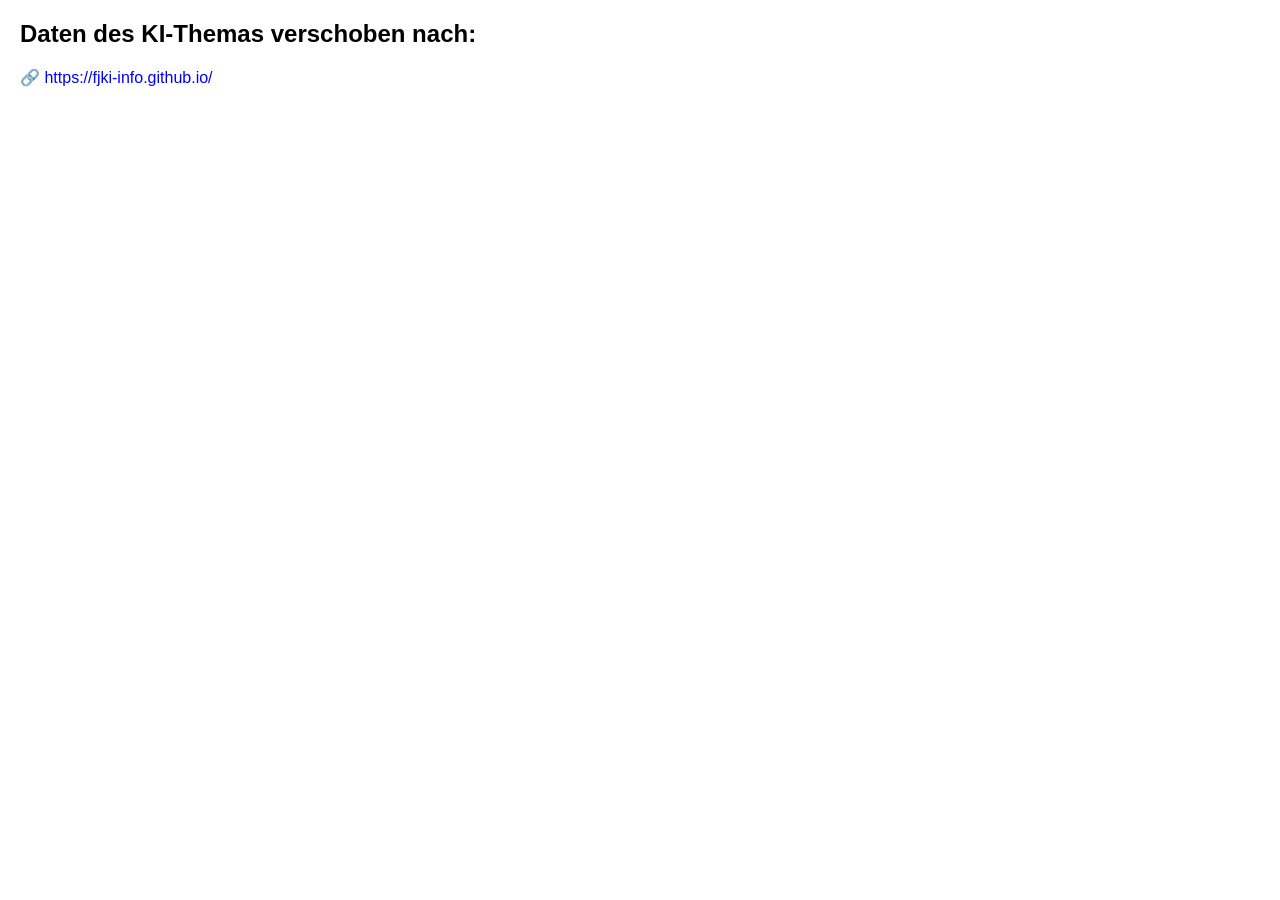
<file: ki-transparenz.html>
<!DOCTYPE html>
<html lang="de">
<head>
    <meta charset="UTF-8">
    <meta name="viewport" content="width=device-width, initial-scale=1.0">
    <title>Daten des KI-Themas</title>
    <style>
        body {
            font-family: Arial, sans-serif;
            margin: 20px;
        }
        a {
            text-decoration: none;
            color: blue;
        }
        a:hover {
            text-decoration: underline;
        }
    </style>
</head>
<body>
    <h2>Daten des KI-Themas verschoben nach:</h1>
    <p>
        🔗 <a href="https://fjki-info.github.io/" target="_blank">https://fjki-info.github.io/</a>
    </p>
</body>
</html>
</file>
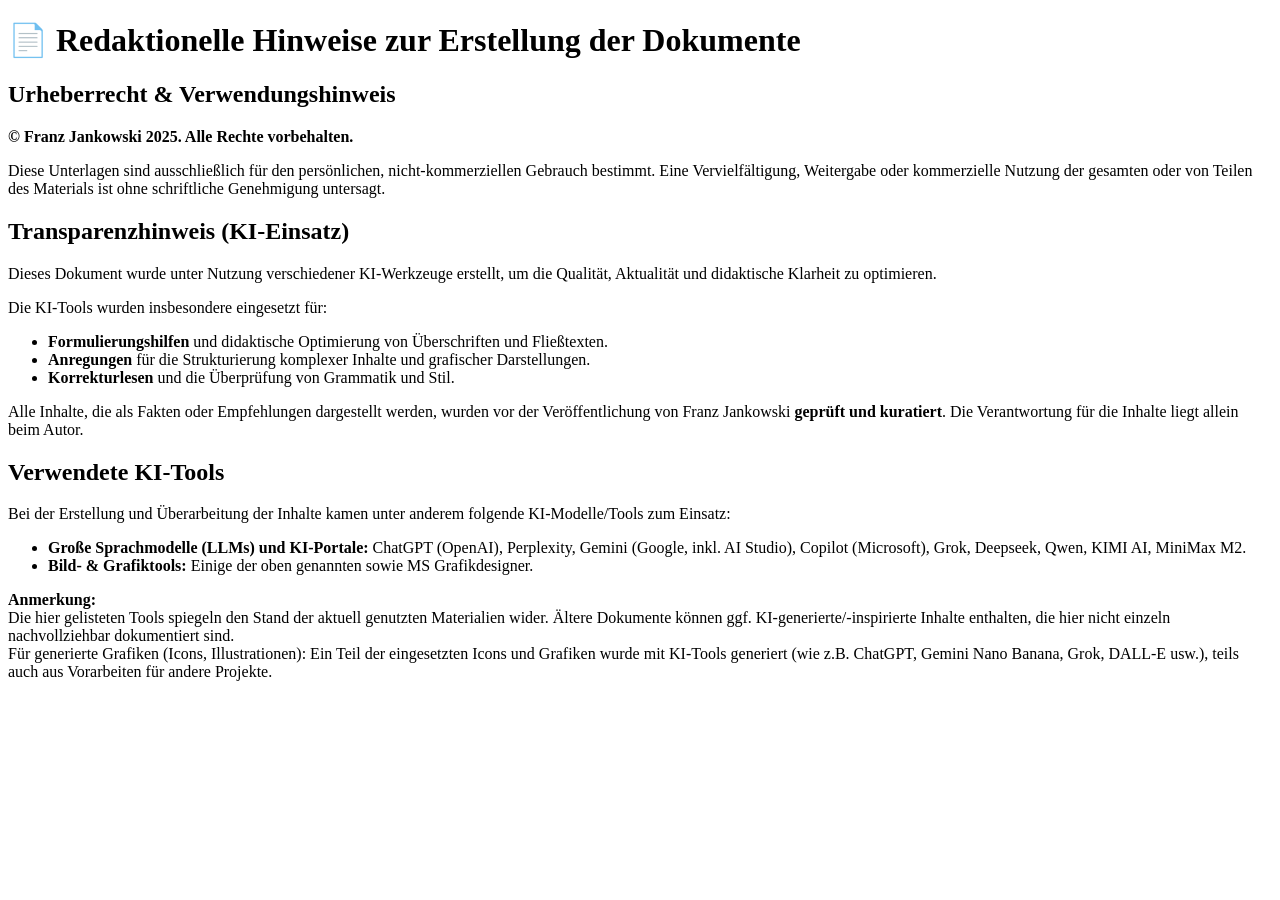
<file: KI-Tranzparenz.html>
<!DOCTYPE html>
<html lang="de">
<head>
  <meta charset="UTF-8">
  <title>KI-Transparenz</title>
</head>
<body>
  <h1>📄 Redaktionelle Hinweise zur Erstellung der Dokumente</h1>
  
  <h2>Urheberrecht &amp; Verwendungshinweis</h2>
  <p><strong>© Franz Jankowski 2025. Alle Rechte vorbehalten.</strong></p>
  <p>Diese Unterlagen sind ausschließlich für den persönlichen, nicht-kommerziellen Gebrauch bestimmt. Eine Vervielfältigung, Weitergabe oder kommerzielle Nutzung der gesamten oder von Teilen des Materials ist ohne schriftliche Genehmigung untersagt.</p>
  
  <h2>Transparenzhinweis (KI-Einsatz)</h2>
  <p>Dieses Dokument wurde unter Nutzung verschiedener KI-Werkzeuge erstellt, um die Qualität, Aktualität und didaktische Klarheit zu optimieren.</p>
  <p>Die KI-Tools wurden insbesondere eingesetzt für:</p>
  <ul>
    <li><strong>Formulierungshilfen</strong> und didaktische Optimierung von Überschriften und Fließtexten.</li>
    <li><strong>Anregungen</strong> für die Strukturierung komplexer Inhalte und grafischer Darstellungen.</li>
    <li><strong>Korrekturlesen</strong> und die Überprüfung von Grammatik und Stil.</li>
  </ul>
  <p>Alle Inhalte, die als Fakten oder Empfehlungen dargestellt werden, wurden vor der Veröffentlichung von Franz Jankowski <strong>geprüft und kuratiert</strong>. Die Verantwortung für die Inhalte liegt allein beim Autor.</p>
  
  <h2>Verwendete KI-Tools</h2>
  <p>Bei der Erstellung und Überarbeitung der Inhalte kamen unter anderem folgende KI-Modelle/Tools zum Einsatz:</p>
  <ul>
    <li><strong>Große Sprachmodelle (LLMs) und KI-Portale:</strong> ChatGPT (OpenAI), Perplexity, Gemini (Google, inkl. AI Studio), Copilot (Microsoft), Grok, Deepseek, Qwen, KIMI AI, MiniMax M2.</li>
    <li><strong>Bild- &amp; Grafiktools:</strong> Einige der oben genannten sowie MS Grafikdesigner.</li>
  </ul>
  <p>
    <strong>Anmerkung:</strong><br>
    Die hier gelisteten Tools spiegeln den Stand der aktuell genutzten Materialien wider. Ältere Dokumente können ggf. KI-generierte/-inspirierte Inhalte enthalten, die hier nicht einzeln nachvollziehbar dokumentiert sind.<br>
    Für generierte Grafiken (Icons, Illustrationen): Ein Teil der eingesetzten Icons und Grafiken wurde mit KI-Tools generiert (wie z.B. ChatGPT, Gemini Nano Banana, Grok, DALL-E usw.), teils auch aus Vorarbeiten für andere Projekte.
  </p>
</body>
</html>
</file>
